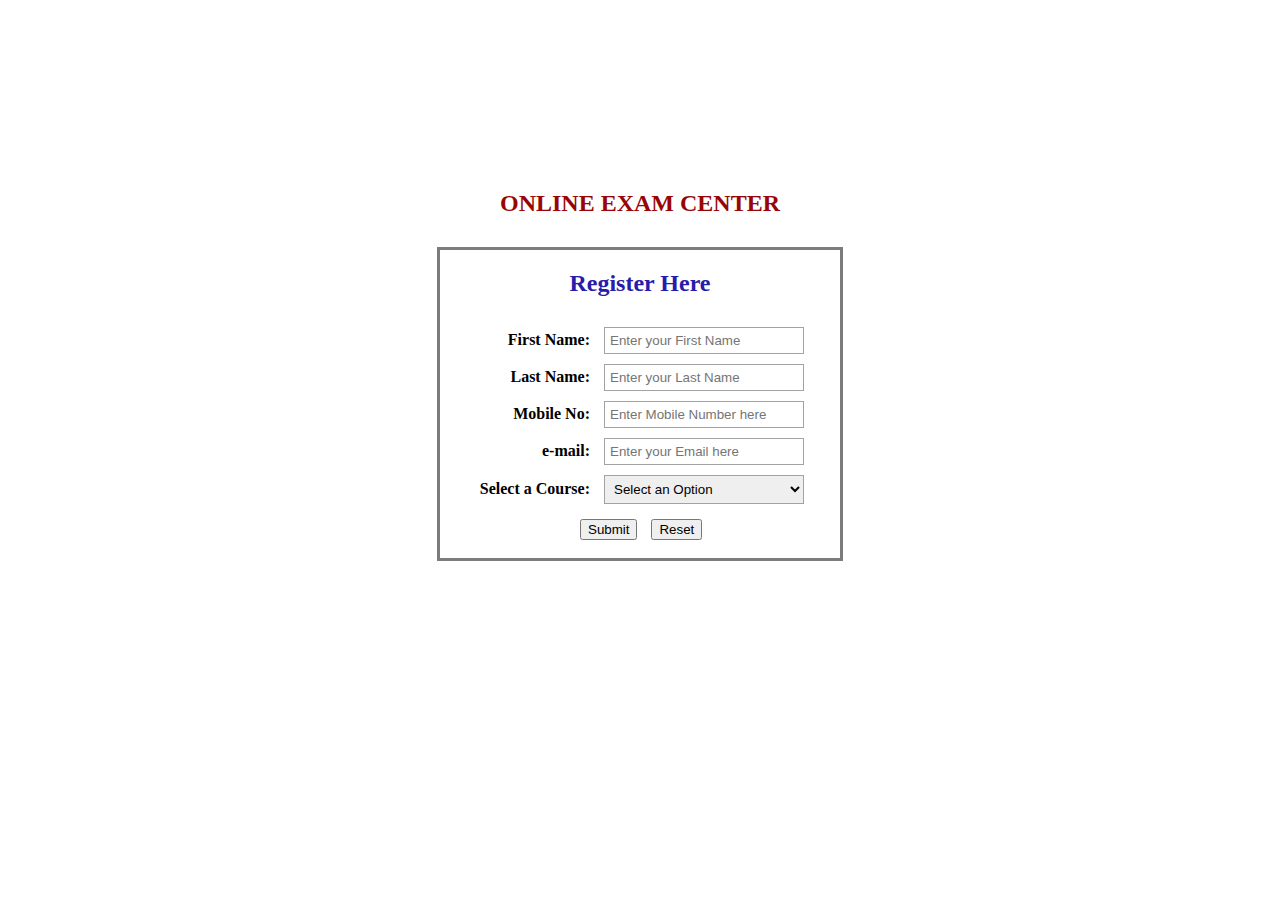
<file: p10/index.html>
<html>
<head>
    <title>Registeration</title>
    <script src="index.js"></script>
    <link rel="stylesheet" href="index.css">
</head>
<body>
<center>
    <h2 style="margin-top: 190px;color: rgb(153, 5, 5);">ONLINE EXAM CENTER</h2>
    <form name="myForm" style="border:3px solid rgb(126, 123, 125);width:400px;margin-top: 30px;" onsubmit="return validateForm();">
        <b>
            <h2 id="head1" style="color: rgb(40, 28, 172);">Register Here</h2>
        </b>
        <label for="fname">First Name:</label>
        <input type="text" placeholder="Enter your First Name" name="fname" id="fname"><br>
        <label for="laname">Last Name:</label>
        <input type="text" placeholder="Enter your Last Name" name="lname" id="lname"><br>
        <label id="mob">Mobile No:</label>
        <input type="text" placeholder="Enter Mobile Number here" name="mobile" id="mobile"><br>
        <label id="em">e-mail:</label>
        <input type="text" placeholder="Enter your Email here" name="email" id="email"><br>
        <label id="course">Select a Course:</label>
        <select name="course" id="co">
            <option value="none" selected>Select an Option</option>
            <option value="mba">MBA</option>
            <option value="mca">MCA</option>
            <option value="mtech">M.TECH</option>
            <option value="btech">B.TECH</option>
        </select><br>
        <button type="submit">Submit</button>
        <button type="reset" value="Reset">Reset</button><br><br>
        </form>
</center>
</body>
</html>
</file>
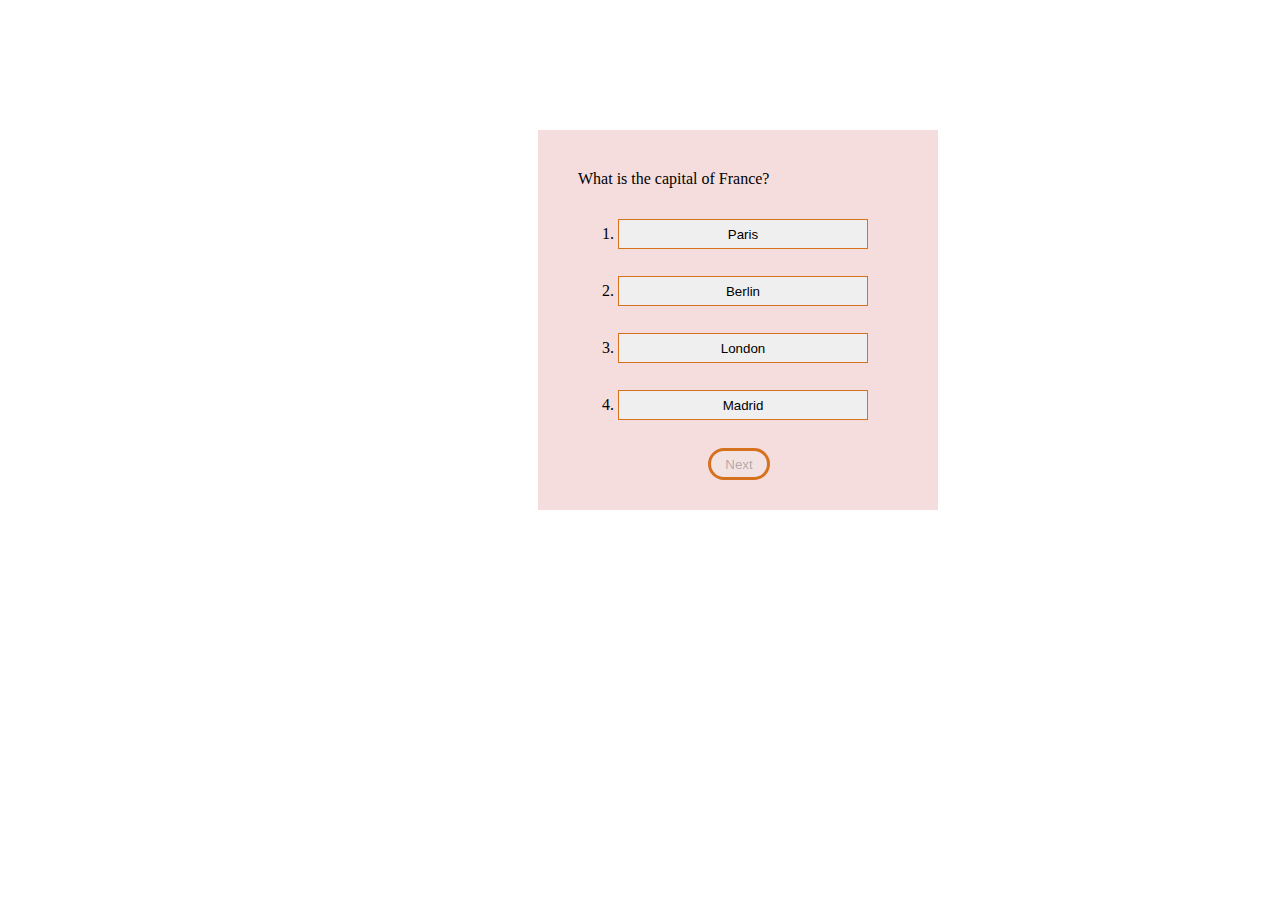
<file: p10/exam.html>
<!DOCTYPE html>
<html lang="en">
<head>
    <meta charset="UTF-8">
    <meta name="viewport" content="width=device-width, initial-scale=1.0">
    <title>Exam Page</title>
    <script src="exam.js"></script>
    <link rel="stylesheet" href="exam.css">
</head>
<body>
    <div id="form">
       <label id="question"></label>
        <ul id="list">
            <li type="1"><button class="btn"></button></li>
            <li type="1"><button class="btn"></button></li>
            <li type="1"><button class="btn"></button></li>
            <li type="1"><button class="btn"></button></li>
        </ul>
        <button id="nextbtn" disabled>Next</button>
    </div>
</body>
</html>
</file>
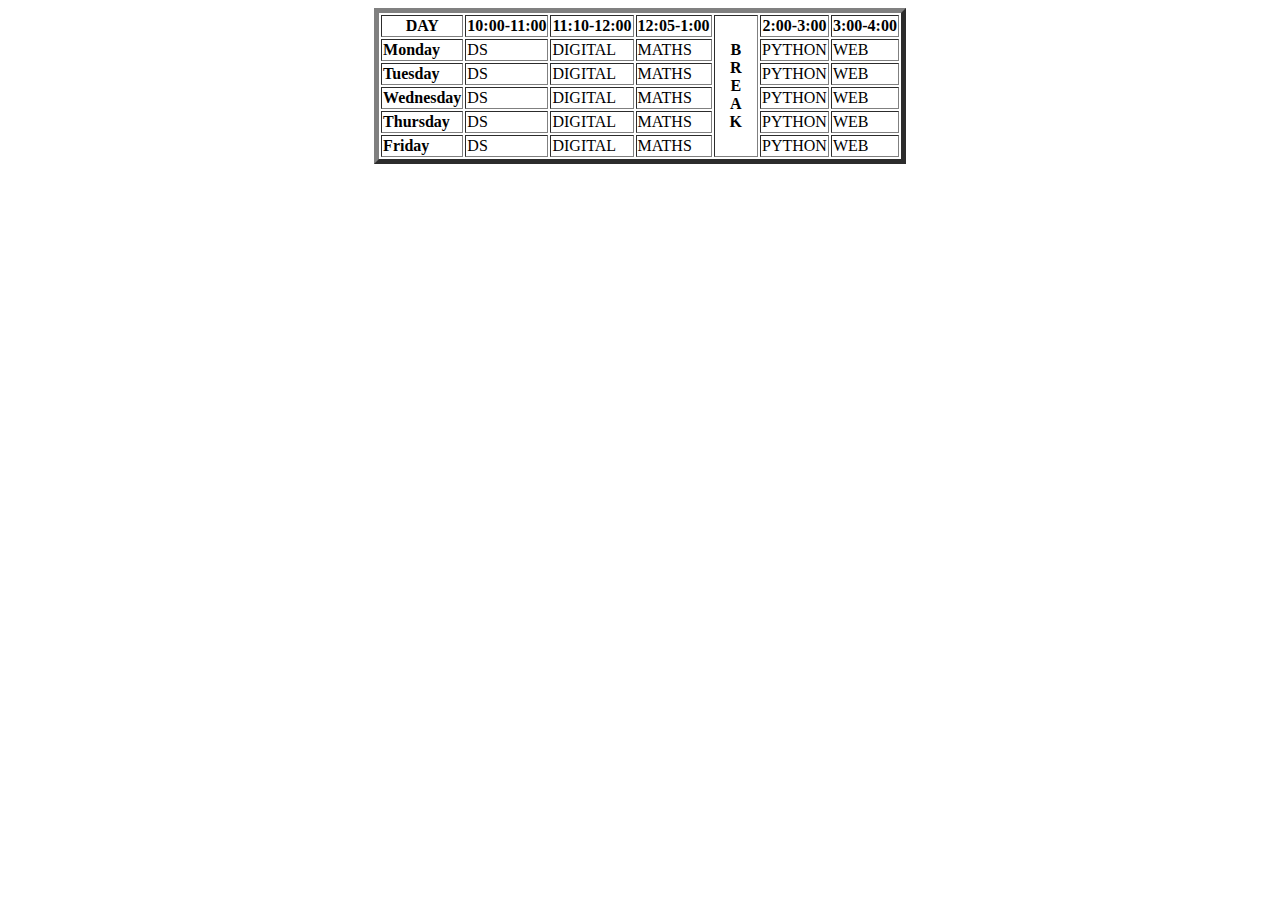
<file: p2/table_image.html>
<html>
<head>
    <title>Image and Table</title>
</head>
<body >
<table border="5px" align="center">
  <tr>
    
    <th>DAY</th>
    <th>10:00-11:00</th>
    <th>11:10-12:00</th>
    <th>12:05-1:00</th>
    <th rowspan="6" style="padding:15px">B<br>R<br>E<br>A<br>K</th>
    <th>2:00-3:00</th>
    <th>3:00-4:00</th>
  </tr>
  <tr>
    <td><b>Monday</b></td>
    <td>DS</td>
    <td>DIGITAL</td>
    <td>MATHS</td>
    <td>PYTHON</td>
    <td>WEB</td>
  </tr>
  
  <tr>
    <td><b>Tuesday</b></td>
    <td>DS</td>
    <td>DIGITAL</td>
    <td>MATHS</td>
    <td>PYTHON</td>
    <td>WEB</td>
  </tr>
  <tr>
    <td><b>Wednesday</b></td>
    <td>DS</td>
    <td>DIGITAL</td>
    <td>MATHS</td>
    <td>PYTHON</td>
    <td>WEB</td>
  </tr>
  <tr>
    <td><b>Thursday</b></td>
    <td>DS</td>
    <td>DIGITAL</td>
    <td>MATHS</td>
    <td>PYTHON</td>
    <td>WEB</td>
  </tr>
  <tr>
    <td><b>Friday</b></td>
    <td>DS</td>
    <td>DIGITAL</td>
    <td>MATHS</td>
    <td>PYTHON</td>
    <td>WEB</td>
  </tr>
</table>
</body>
</html>
</file>
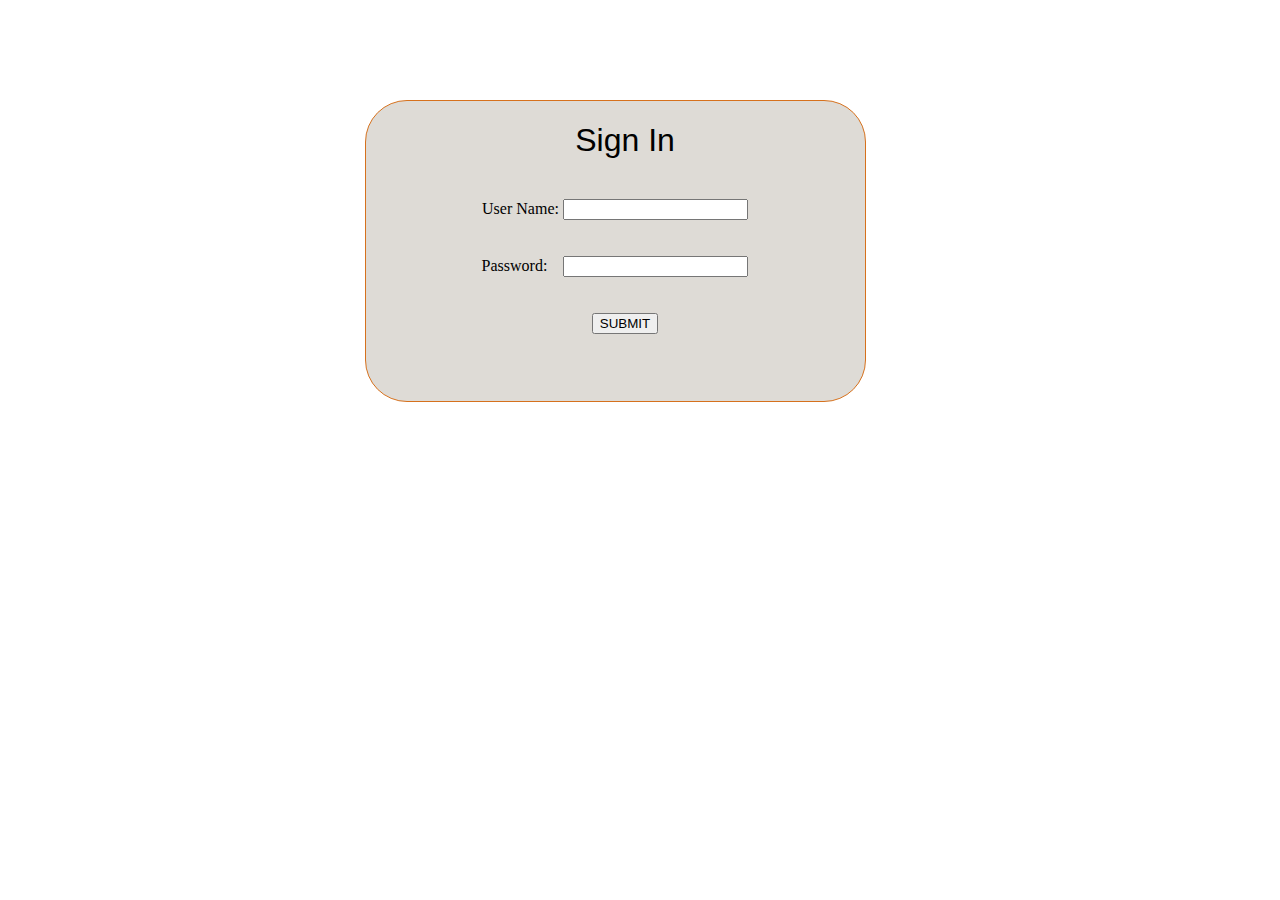
<file: p4/form.html>
<html>
   <head>
   <title>Forms</title>
   <link rel="stylesheet" href="form.css">
   </head>
   <style>
      h1{
         font-family:'Lucida Sans', 'Lucida Sans Regular', 'Lucida Grande', 'Lucida Sans Unicode', Geneva, Verdana, sans-serif;
         font-weight: 400;
      }
   </style>
   
<body>
    <center>
    <form style="margin-left:50px;margin-top:100px;" class="box"> 
    <h1 style="margin-left:20px;">Sign In</h1> <br>
        User Name: <input type="text" name="Username"> <br><br><br> 
        Password:&nbsp;&nbsp;&nbsp;&nbsp;<input type="password" name="Password"> <br><br><br>
        <button type="submit" style="margin-left:20px;">SUBMIT</button>
     </form>  
   </center>
</body>
</html>
</file>
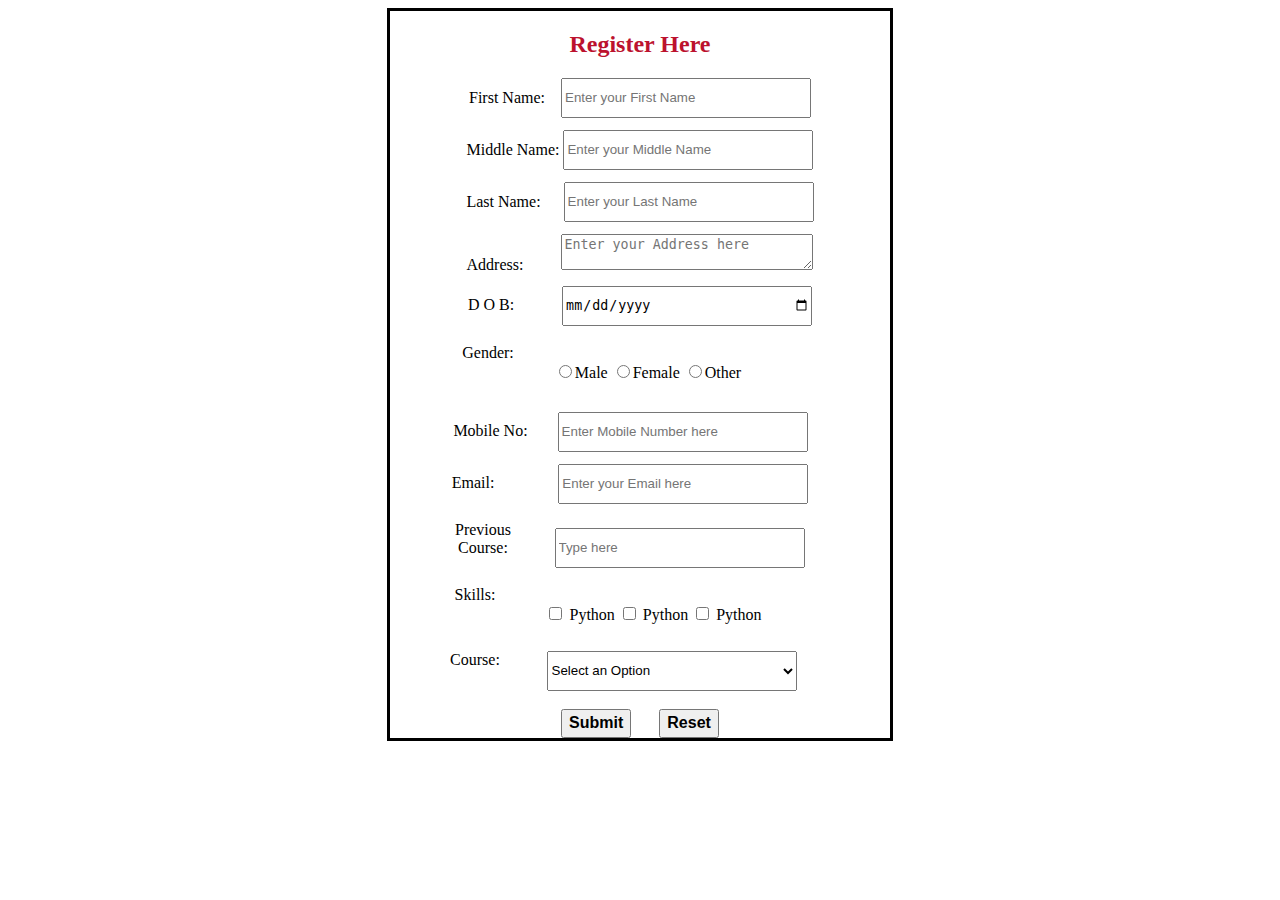
<file: p5/Registeration.html>
<html>
  <head>
  <title>Registeration Form</title>
  <link rel="stylesheet" href="reg.css">
  </head>
<body>
<center>
<form style="border:3px solid black;width:500px;">
<b><h2 id="head1">Register Here</h2></b>
<label for="finame">First Name:</label>
<input type="text" placeholder="Enter your First Name" name="fname" id="fname" required><br>
<label for="miname">Middle Name:</label>
<input type="text" placeholder="Enter your Middle Name" name="mname" id="mname"><br>
<label for="laname">Last Name:</label>
<input type="text" placeholder="Enter your Last Name" name="lname" id="lname" required><br>
<label for="aname">Address:</label>
<textarea type="text" placeholder="Enter your Address here" name="address" id="address" rows="" cols="33" required ></textarea><br>



<label id="dobi">D O B:</label>
  <input type="date" id="dob" name="dob"><br><br>



<label  id="dobir">Gender:</label>
 <div class="gender"> 
  <input type="radio"  name="gender" value="male">Male
  <input type="radio"  name="gender" value="female">Female
  <input type="radio"  name="gender" value="other">Other<br><br>
</div>
<label id="mob">Mobile No:</label>
<input type="text" placeholder="Enter Mobile Number here" name="mobno" id="mobno" pattern="[1-9]{1}[0-9]{9}" required><br>
<label id="em">Email:</label>
<input type="email" placeholder="Enter your Email here" name="email" id="email" required><br>
 
<label id="course">Previous<br>Course:</label>
<input type="text" placeholder="Type here" name="cname" id="cname" required><br>



<br><label for="" id="skill">Skills:</label>
<div class="op">
    <input type="checkbox" id="python" name="python" value="">
    <label for="">Python</label>
    <input type="checkbox" id="python" name="python" value="">
    <label for="">Python</label>
    <input type="checkbox" id="python" name="python" value="">
    <label for="">Python</label>
</div>
    
    
    
<div id="course1"><label >Course:</label></div>
<select name="course" id="li">
  <option value="none" selected >Select an Option</option>
  <option value="mba">MBA</option>
  <option value="mca">MCA</option>
  <option value="mtech">M.TECH</option>
  <option value="btech">B.TECH</option>
</select><br><br>

<button type="submit" value="Submit">Submit</button>
&nbsp; &nbsp; &nbsp; <button type="reset" value="Reset">Reset</button>
  </form>
</center>
</body>
</html>
</file>
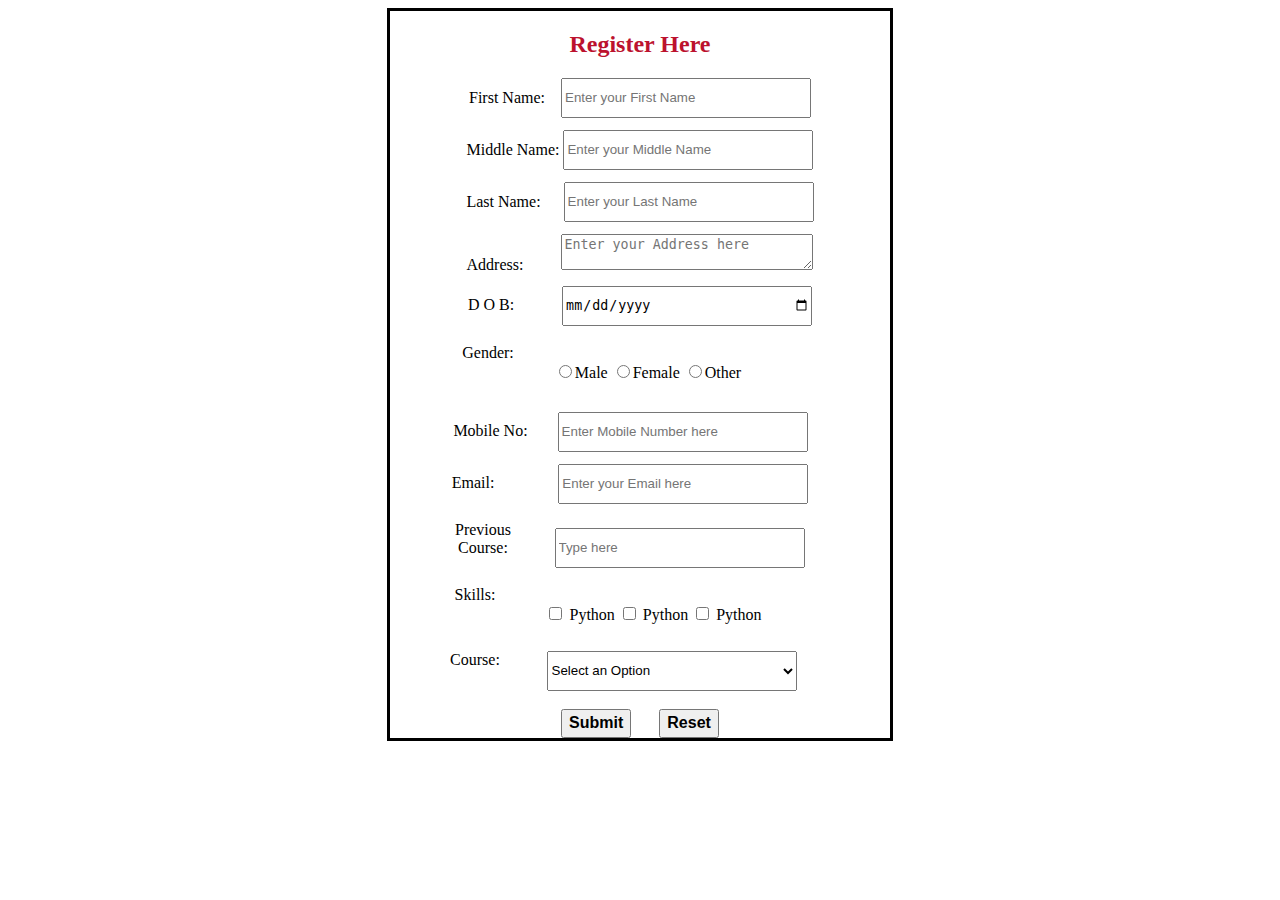
<file: p6/registeration 1.html>
<html>
  <head>
  <title>Registeration Form</title>
  <link rel="stylesheet" href="reg1.css">
  <script src="register.js"></script>
  </head>
<body>
<center>
<form name="myForm" style="border:3px solid black;width:500px;" onsubmit="return validateForm();">
<b><h2 id="head1">Register Here</h2></b>
<label for="finame">First Name:</label>
<input type="text" placeholder="Enter your First Name" name="finame" id="fname"><br>
<label for="miname">Middle Name:</label>
<input type="text" placeholder="Enter your Middle Name" name="mname" id="mname"><br>
<label for="laname">Last Name:</label>
<input type="text" placeholder="Enter your Last Name" name="laname" id="lname" ><br>
<label for="aname">Address:</label>
<textarea type="text" placeholder="Enter your Address here" name="address" id="addres" rows="" cols="33"  ></textarea><br>



<label id="dobi">D O B:</label>
  <input type="date" id="dob" name="dobi"><br><br>



<label  id="dobir">Gender:</label>
 <div class="gender"> 
  <input type="radio"  name="gender" value="male">Male
  <input type="radio"  name="gender" value="female">Female
  <input type="radio"  name="gender" value="other">Other<br><br>
</div>
<label id="mob">Mobile No:</label>
<input type="text" placeholder="Enter Mobile Number here" name="mobno" id="mobnu"><br>
<label id="em">Email:</label>
<input type="text" placeholder="Enter your Email here" name="Email" id="email"><br>
 
<label id="course">Previous<br>Course:</label>
<input type="text" placeholder="Type here" name="coname" id="cname" ><br>



<br><label for="" id="skill">Skills:</label>
<div class="op">
    <input type="checkbox" id="python1" name="python" value="">
    <label for="">Python</label>
    <input type="checkbox" id="python2" name="python" value="">
    <label for="">Python</label>
    <input type="checkbox" id="python3" name="python" value="">
    <label for="">Python</label>
</div>
    
    
    
<div id="course1"><label >Course:</label></div>
<select name="course" id="li">
  <option value="none" selected >Select an Option</option>
  <option value="mba">MBA</option>
  <option value="mca">MCA</option>
  <option value="mtech">M.TECH</option>
  <option value="btech">B.TECH</option>
</select><br><br>

<button type="submit">Submit</button>
&nbsp; &nbsp; &nbsp; <button type="reset" value="Reset">Reset</button>
  </form>
</center>
</body>
</html>
</file>
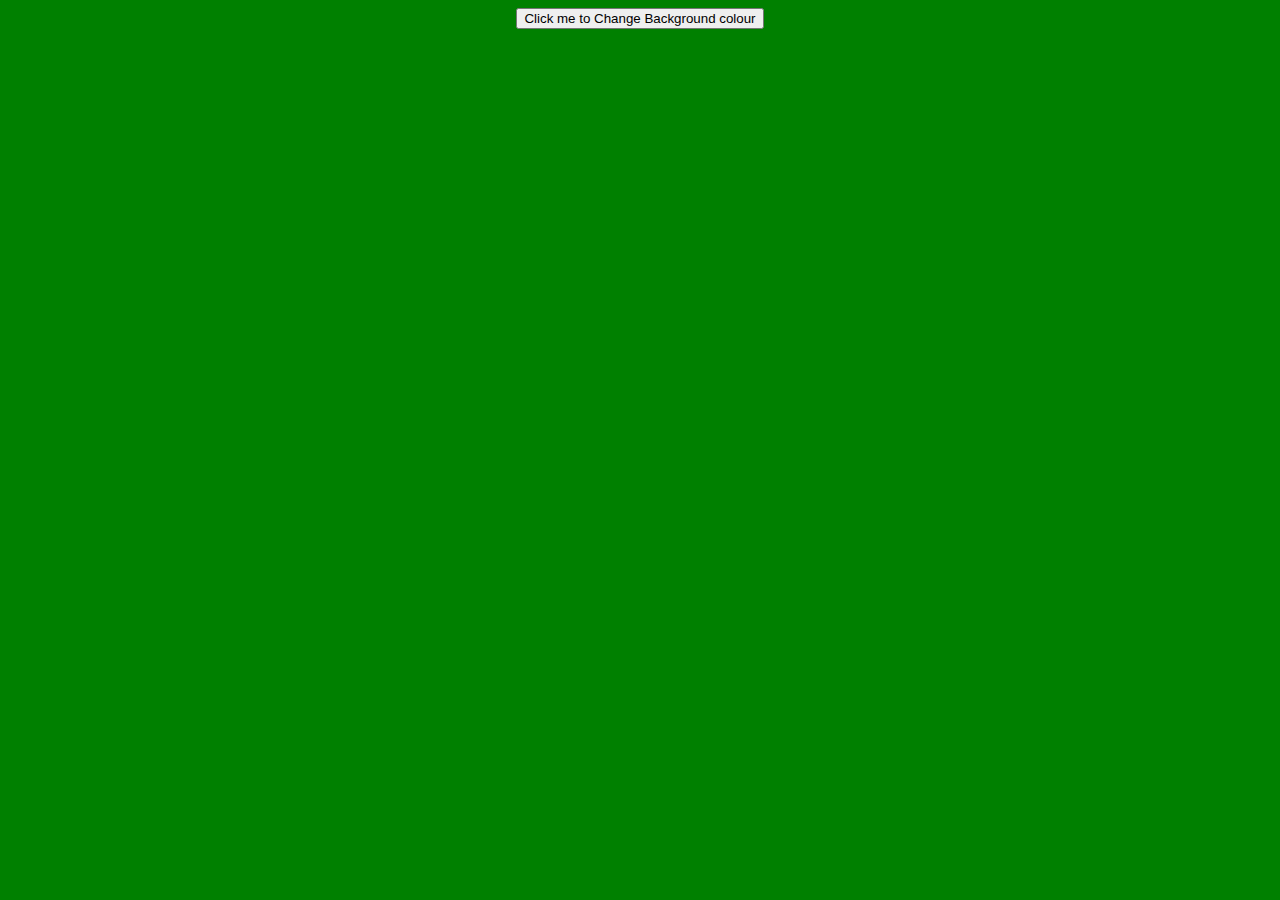
<file: p7/color.html>
<html>
<title>Change Background Color</title>
<head>
<script src="script.js"></script>
</head>
<body bgcolor="green">
<center>
<button onclick="backColor()">Click me to Change Background colour</button>
<center>
</body>
</html>
</file>
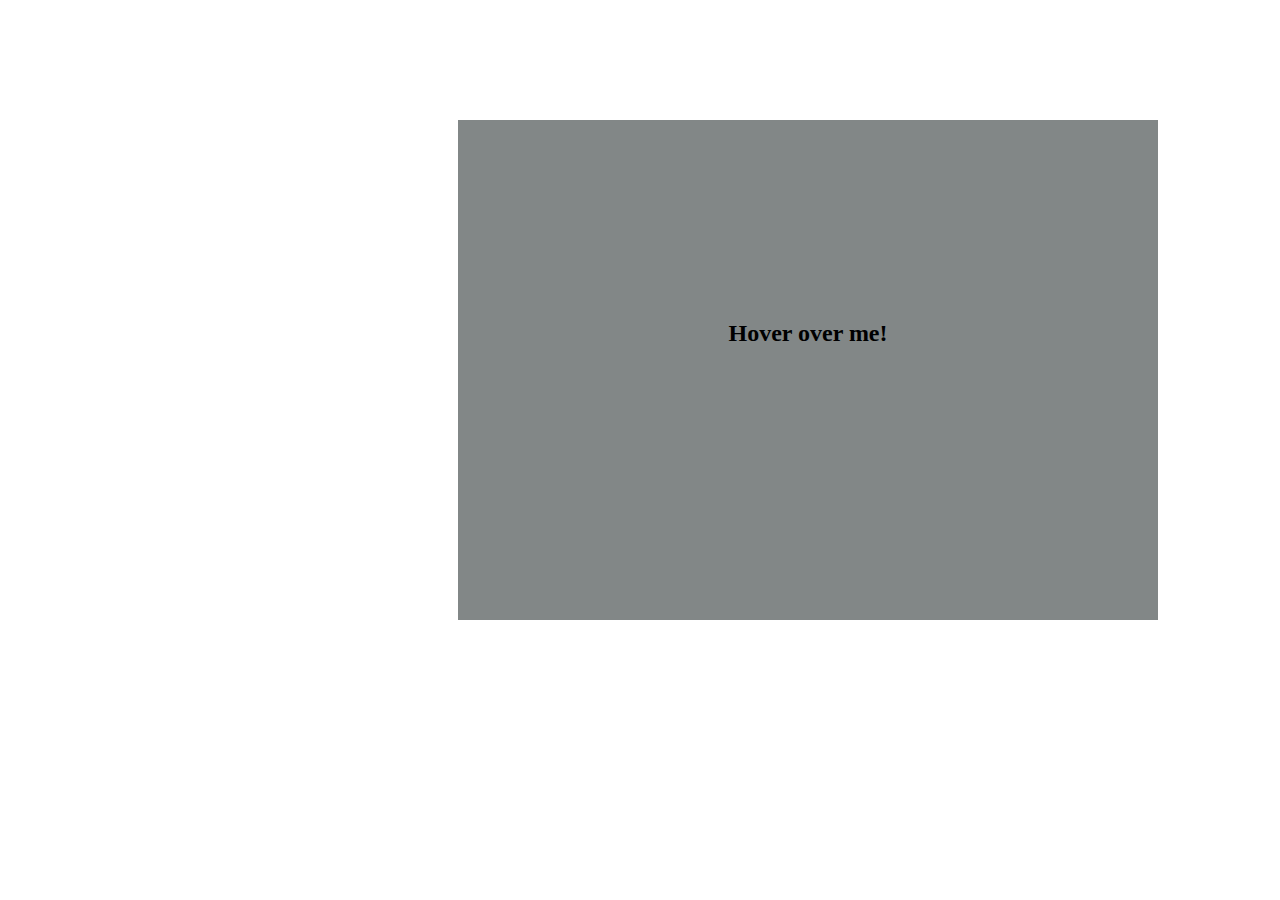
<file: p8/p8_1.html>
<html>
    <head>
        <title>Mouse Hover Effect</title>
        <script>
             var originalContent = '<h2><center>Hover over me!</center></h2>';
              function hoverImage()
              {
                change=document.getElementById("content");
                change.innerHTML='<center><h1 style="color:#c25617;">New Content</h1><img src="https://t.ly/kKNif" height="300px" width="200px"/></center>'
                change.style.backgroundColor="#0d0c0d";
              }
              function onLeave()
              {
                change=document.getElementById("content");
                change.innerHTML=originalContent;
                change.style.backgroundColor="#a0a0a0";
              }
        </script>
        <style>
             #content{

                width:700px;
                height:500px;
                background-color: rgb(130, 135, 135);
                margin-top: 120px;
                margin-left: 450px;
             }
             h2{
                padding-top: 200px;
             }
        </style>
    </head>
    <body>
        <div id="content" onmouseover="hoverImage()" onmouseleave="onLeave()">
            <h2><center>Hover over me!</center></h2>
        </div>
    </body>
</html>
</file>
<file: p10/index.css>
label{
    display: inline-block;
    width: 150px; 
    text-align: right;
    margin-right: 10px;
    font-weight: 800;
}
form{
    text-align: justify;
}
#head1{
    text-align: center;
}
button{
   margin-top: 15px;
   margin-left: 140px;
}
form button[type="reset"] {
    margin-left: 10px;
}
input[type="text"] {
    width: 200px;
    padding: 5px;
    border: 1px solid #a4a1a1;
    margin-top: 10px;
     }
select {
    width: 200px;
    padding: 5px;
    border: 1px solid #a4a1a1;
    margin-top: 10px;
  }
</file>
<file: p10/exam.css>
div {
    background-color: rgb(245, 221, 221);
    display: block;
    width: 320px;
    height: 300px;
    padding: 40px;
    margin-top: 130px;
    margin-left: 530px;
}

.btn {
    margin: 0 auto 12px;
    height: 30px;
    width: 250px;
    margin-top: 15px;
    border: 1px solid rgb(214, 113, 29);
    cursor: pointer;
}

#nextbtn {
    border: 3px solid rgb(214, 113, 29);
    border-radius: 32px;
    height: 32px;
    width: 62px;
    margin-left: 130px;
    cursor: pointer;
    transition: box-shadow 0.3s;
}

.btn:active {
    box-shadow: 0 0 10px rgba(184, 28, 28, 0.5); /* Add a box shadow when the button is clicked */
}

#nextbtn:active {
    box-shadow: 0 0 10px rgba(247, 4, 4, 0.5); /* Add a box shadow when the button is clicked */
}
.btn.correct {
    background-color: #8aff8a; /* Green background for correct option */
}

.btn.incorrect {
    background-color: #ff8a8a; /* Red background for incorrect option */
}
</file>
<file: p4/form.css>
.box{
  margin-left:100px;
  margin-right:100px;
  margin-top:100px;
  background-color: #dedbd6;
  border-radius:42px;
  border:1px solid rgb(214, 113, 29);
  height: 300px;
  width:499px
}
</file>
<file: p5/reg.css>
h2{
color:rgb(188, 18, 46);
}
#fname{
margin-left:12px;
width:250px;
height:40px;
}
#mname{
margin-top:12px;
width:250px;
height:40px;
}
#lname{
margin-top:12px;
margin-left:19px;
width:250px;
height:40px;
}
#address{
margin-top:12px;
margin-left:34px;
width:252px;

}
#dob
{
   margin-left:44px;
   width:250px;
   height:40px;
   margin-top:12px;
}
#dobir{
 padding-right: 304px;
 
}
.gender{
   margin-left: 15px;

}
#mob{
   margin-left:-19px;
}

#mobno
{
  margin-top:12px;
  width:250px;
  height:40px;
  margin-left: 26px;
}
#em{
   margin-left:-20px;
}
#email
{
margin-top:12px;
width:250px;
height:40px;
margin-left:60px;
}
#cname
{
margin-top:-29px;
width:250px;
height:40px;
margin-left:79px;
}
#course
{
  display: flex;
  margin-top: 17px;
  margin-left: 65px;
}
#skill{
   margin-top: 12px;
margin-left:-330px;
}
.op{
   margin-left: 27px;
}
#course1
{
   margin-left: -330;
   margin-top: 27px;

}
#li{
   margin-top: -18px;
   width:250px;
   height:40px;
   margin-left: 63px;
  
}
button{
   height: 29px;
   font-size: medium;
   font-weight: 600;
  
  cursor: pointer;
}
</file>
<file: p6/reg1.css>
h2{
color:rgb(188, 18, 46);
}
#fname{
margin-left:12px;
width:250px;
height:40px;
}
#mname{
margin-top:12px;
width:250px;
height:40px;
}
#lname{
margin-top:12px;
margin-left:19px;
width:250px;
height:40px;
}
#addres{
margin-top:12px;
margin-left:34px;
width:252px;

}
#dob
{
   margin-left:44px;
   width:250px;
   height:40px;
   margin-top:12px;
}
#dobir{
 padding-right: 304px;
 
}
.gender{
   margin-left: 15px;

}
#mob{
   margin-left:-19px;
}

#mobnu
{
  margin-top:12px;
  width:250px;
  height:40px;
  margin-left: 26px;
}
#em{
   margin-left:-20px;
}
#email
{
margin-top:12px;
width:250px;
height:40px;
margin-left:60px;
}
#cname
{
margin-top:-29px;
width:250px;
height:40px;
margin-left:79px;
}
#course
{
  display: flex;
  margin-top: 17px;
  margin-left: 65px;
}
#skill{
   margin-top: 12px;
margin-left:-330px;
}
.op{
   margin-left: 27px;
}
#course1
{
   margin-left: -330;
   margin-top: 27px;

}
#li{
   margin-top: -18px;
   width:250px;
   height:40px;
   margin-left: 63px;
  
}
button{
   height: 29px;
   font-size: medium;
   font-weight: 600;
  
  cursor: pointer;
}
</file>
